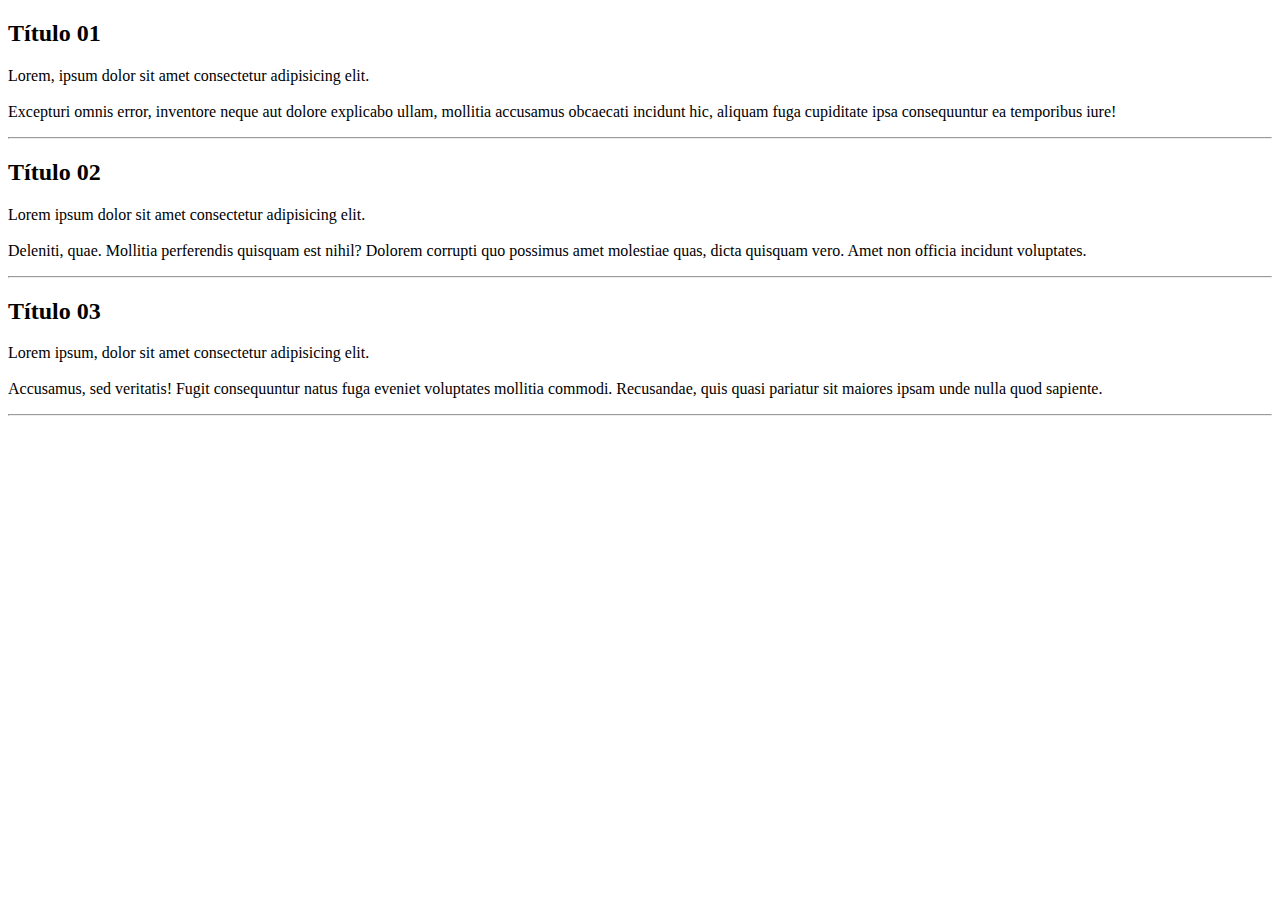
<file: html/index.html>
<!DOCTYPE html>
<html lang="en">
<head>
    <meta charset="UTF-8">
    <meta http-equiv="X-UA-Compatible" content="IE=edge">
    <meta name="viewport" content="width=device-width, initial-scale=1.0">
    <title>Myllenny Victória</title>
</head>
<body>
    <!--
    <h1>Eu sou o título da história</h1>
    <h2>Eu sou o título da história</h2>
    <h3>Eu sou o título da história</h3>
    <h4>Eu sou o título da história</h4>
    <h5>Eu sou o título da história</h5>
    <h6>Eu sou o título da história</h6>
    <p>Eu sou um paragrafo, oh sim, eu sou.<p>
    -->

    <h2>Título 01 </h2>
    <p>Lorem, ipsum dolor sit amet consectetur adipisicing elit.<br>  <br>Excepturi omnis error,
        inventore neque aut dolore explicabo ullam, 
        mollitia accusamus obcaecati incidunt hic, aliquam fuga cupiditate ipsa consequuntur 
        ea temporibus iure!</p>
    <hr>
        <h2>Título 02</h2>
        <p>Lorem ipsum dolor sit amet consectetur adipisicing elit. <br> <br>Deleniti, quae.
        Mollitia perferendis quisquam est nihil? Dolorem corrupti quo possimus amet molestiae quas, 
        dicta quisquam vero. Amet non officia incidunt voluptates.</p>
    <hr>
        <h2>Título 03</h2>
        <p>Lorem ipsum, dolor sit amet consectetur adipisicing elit.  <br> <br>Accusamus, 
        sed veritatis! Fugit consequuntur natus fuga eveniet voluptates mollitia commodi. Recusandae, 
        quis quasi pariatur sit maiores ipsam unde nulla quod sapiente.</p>
    <hr>
</body>
</html>
</file>
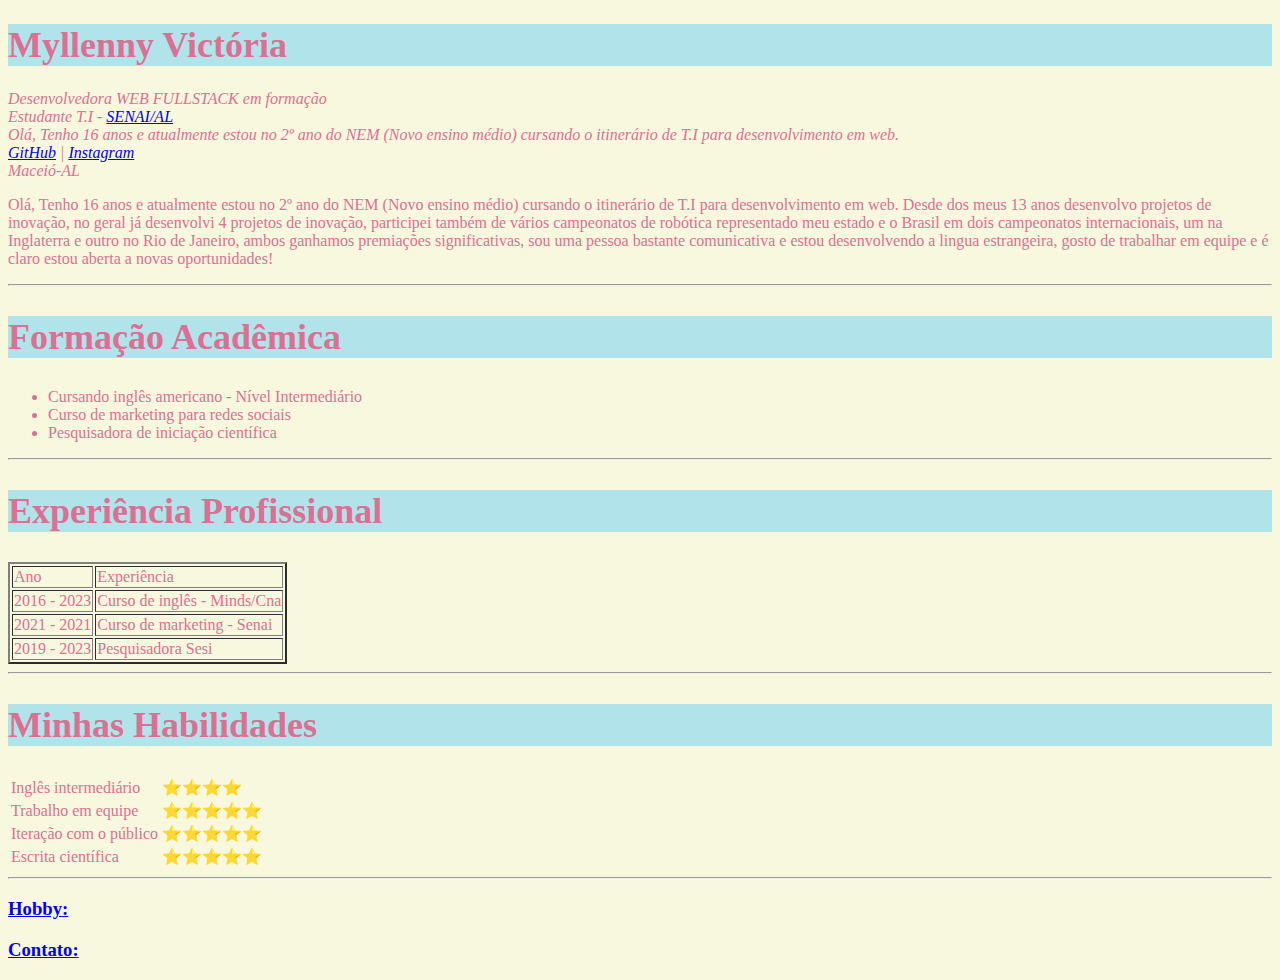
<file: projeto01/index.html>
<!DOCTYPE html>
<html lang="en">
<head>
    <meta charset="UTF-8">
    <meta http-equiv="X-UA-Compatible" content="IE=edge">
    <meta name="viewport" content="width=device-width, initial-scale=1.0">
    <title>Myllenny Victória Homepage</title>
    <style>

    </style>
    <link rel="stylesheet" href="index1.css">
</head>
<body>
    <h1 class="nome">Myllenny Victória</h1>
    <p class="título">
        <em>Desenvolvedora WEB FULLSTACK em formação <br>
            Estudante T.I - <a href="https://al.senai.br" 
            target="_blank">SENAI/AL</a> <br> 
            Olá, Tenho 16 anos e atualmente estou no 2º ano do NEM (Novo ensino médio) 
                cursando o itinerário de T.I para desenvolvimento em web. <br>
                <a href="https://github.com/Myllennyvic" target="_blank">GitHub</a> | <a href="https://instagram.com/myllennyv" target="_blank">Instagram</a> <br>
            Maceió-AL
            
    </em>
</p>
 <p class="olá">Olá, Tenho 16 anos e atualmente estou no 2º ano do NEM (Novo ensino médio) 
    cursando o itinerário de T.I para desenvolvimento em web. Desde dos meus 13 anos desenvolvo projetos de inovação, no geral já desenvolvi 4 projetos de inovação, 
    participei também de vários campeonatos de robótica representado meu estado e o Brasil em dois campeonatos internacionais, 
    um na Inglaterra e outro no Rio de Janeiro, 
    ambos ganhamos premiações significativas, sou uma pessoa bastante comunicativa e estou desenvolvendo a lingua estrangeira, gosto de trabalhar em equipe e é claro estou aberta a novas oportunidades!
</p>
<hr>
<h2 class="formação">Formação Acadêmica</h2>
<ul class="cursos">
    <li>Cursando inglês americano - Nível Intermediário</li>
    <li>Curso de marketing para redes sociais</li>
    <li>Pesquisadora de iniciação científica</li>
</ul>
<hr>
<h2 class="exeperiência">Experiência Profissional</h2>
<table border="2" class="tabela">
    <thead>
        <tr>
            <td>Ano</td>
            <td>Experiência</td>
        </tr>
    </thead>
    <tbody>
        <tr>
            <td>2016 - 2023</td>
            <td>Curso de inglês - Minds/Cna</td>
        </tr>
        <tr>
            <td>2021 - 2021</td>
            <td>Curso de marketing - Senai</td>
        </tr>
        <tr>
            <td>2019 - 2023</td>
            <td>Pesquisadora Sesi</td>
        </tr>
    </tbody>
</table>
<hr>
<h2 class="minhash">Minhas Habilidades</h2>
<table class="ingles">
    <tbody>
        <tr>
            <td>Inglês intermediário</td>
            <td>⭐⭐⭐⭐</td>
        </tr>
        <tr>
            <td>Trabalho em equipe</td>
            <td>⭐⭐⭐⭐⭐</td>
        </tr>
        <tr>
            <td>Iteração com o público</td>
            <td>⭐⭐⭐⭐⭐</td>
        </tr>
        <tr>
            <td>Escrita científica</td>
            <td>⭐⭐⭐⭐⭐</td>
        </tr>
    </tbody>
</table>
<hr>
<h3><a href="./hobby.html" target="_blank">Hobby:</a></h3>
<h3><a href="./contato.html"target="_blank" >Contato:</a></h3>
</body>
</html>
</file>
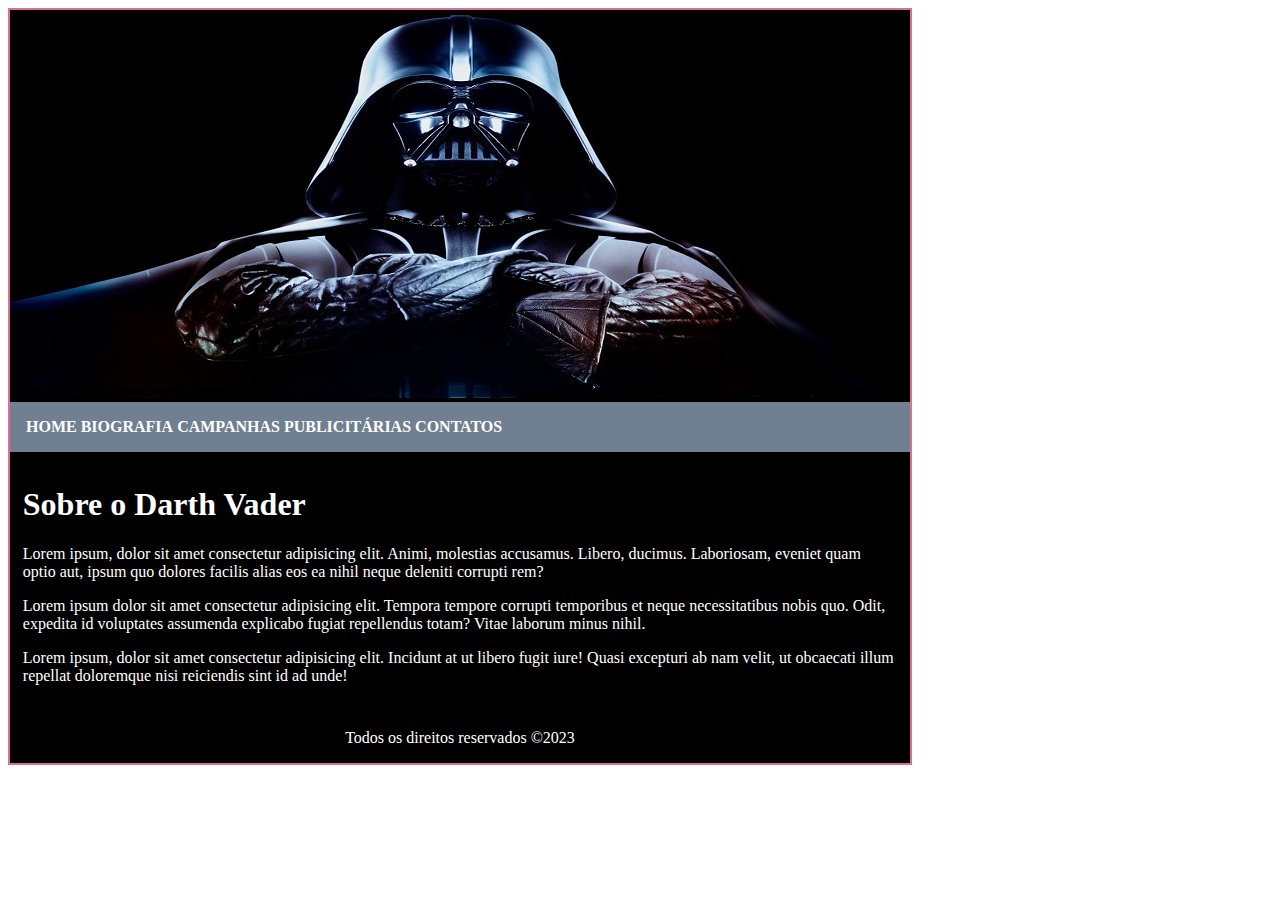
<file: projeto02/index.html>
<!DOCTYPE html>
<html lang="en">
<head>
    <meta charset="UTF-8">
    <meta http-equiv="X-UA-Compatible" content="IE=edge">
    <meta name="viewport" content="width=device-width, initial-scale=1.0">
    <title>Document</title>
    <link rel="stylesheet" href="./css/style.css">
</head>
<body>
  <div class="container">
    <header>
        <img src="./img/capa.jpg" alt="imagem de capa, Darth Vader um personagem de um filme">
    </header>
        <nav class="navbar">
            <a class="nav-link" href="./index.html">HOME</a>
            <a class="nav-link" href="./pages/biografia.html">BIOGRAFIA</a>
            <a class="nav-link" href="./pages/campanhas-publicitarias.html">CAMPANHAS PUBLICITÁRIAS</a>
            <a class="nav-link" href="./pages/contato.html">CONTATOS</a>
        </nav>
    <main>
        <article>
            <h1>Sobre o Darth Vader</h1>
            <p>Lorem ipsum, dolor sit amet consectetur adipisicing elit. Animi, molestias accusamus. Libero, ducimus. Laboriosam, eveniet quam optio aut, ipsum quo dolores facilis alias eos ea nihil neque deleniti corrupti rem?</p>
            <p>Lorem ipsum dolor sit amet consectetur adipisicing elit. Tempora tempore corrupti temporibus et neque necessitatibus nobis quo. Odit, expedita id voluptates assumenda explicabo fugiat repellendus totam? Vitae laborum minus nihil.</p>
            <p>Lorem ipsum, dolor sit amet consectetur adipisicing elit. Incidunt at ut libero fugit iure! Quasi excepturi ab nam velit, ut obcaecati illum repellat doloremque nisi reiciendis sint id ad unde!</p>
        </article>
    </main>
    <footer>
        <p>Todos os direitos reservados &copy;2023</p>
    </footer>
  </div>
</body>
</html>
</file>
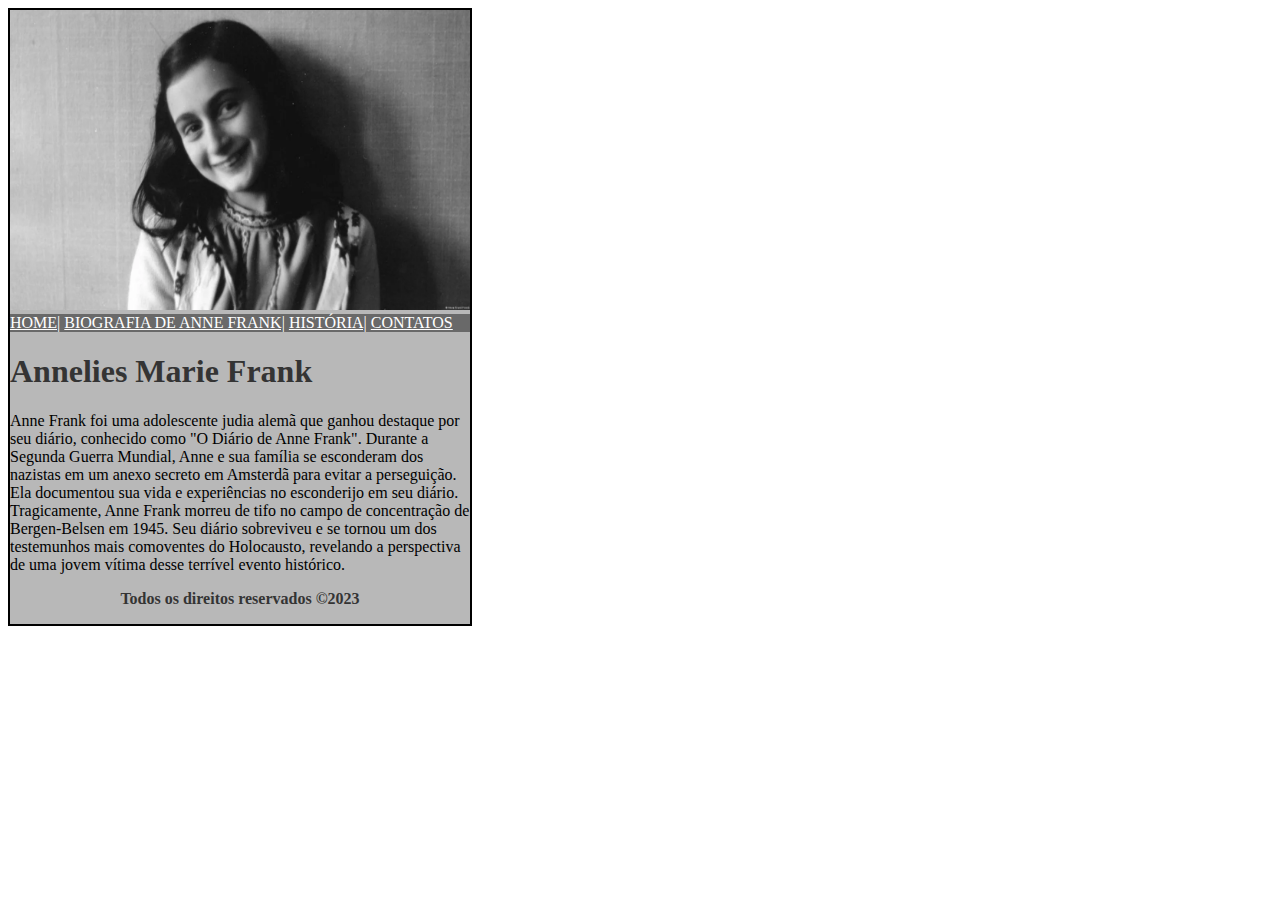
<file: projeto03/index.html>
<!DOCTYPE html>
<html lang="en">
<head>
    <meta charset="UTF-8">
    <meta http-equiv="X-UA-Compatible" content="IE=edge">
    <meta name="viewport" content="width=device-width, initial-scale=1.0">
    <title>Document</title>
    <link rel="stylesheet" href="./css/style.css">
</head>
<body>
    <div class="container">
        <header>
            <img src="./img/capa anne.webp" alt="Anne Frank" width="460" height="300">
        </header>
        <nav class="navbar">
            <a class="nav-link" href="./index.html" style="color: white;">HOME|</a>
            <a class="nav-link" href="./pages/biografia-anne.html"  style="color: white;">BIOGRAFIA DE ANNE FRANK|</a>
            <a class="nav-link" href="./pages/historia-anne.html"  style="color: white;">HISTÓRIA|</a>
            <a class="nav-link" href="./pages/contato.html"  style="color: white;">CONTATOS</a>
        </nav>
        <main>
            <article>
                <h1 style="color: rgb(52, 52, 52);"><strong>Annelies Marie Frank</strong></h1>
                <p>Anne Frank foi uma adolescente judia alemã que ganhou destaque por seu diário, conhecido como "O Diário de Anne Frank". Durante a Segunda Guerra Mundial, Anne e sua família se esconderam dos nazistas em um anexo secreto em Amsterdã para evitar a perseguição. 
                    Ela documentou sua vida e experiências no esconderijo em seu diário. Tragicamente, Anne Frank morreu de tifo no campo de concentração de Bergen-Belsen em 1945. 
                    Seu diário sobreviveu e se tornou um dos testemunhos mais comoventes do Holocausto, revelando a perspectiva de uma jovem vítima desse terrível evento histórico.</p>
            </article>
        </main>
        <footer>
            <strong><p>Todos os direitos reservados &copy;2023</p></strong>
        </footer>

    </div>
</body>
</html>
</file>
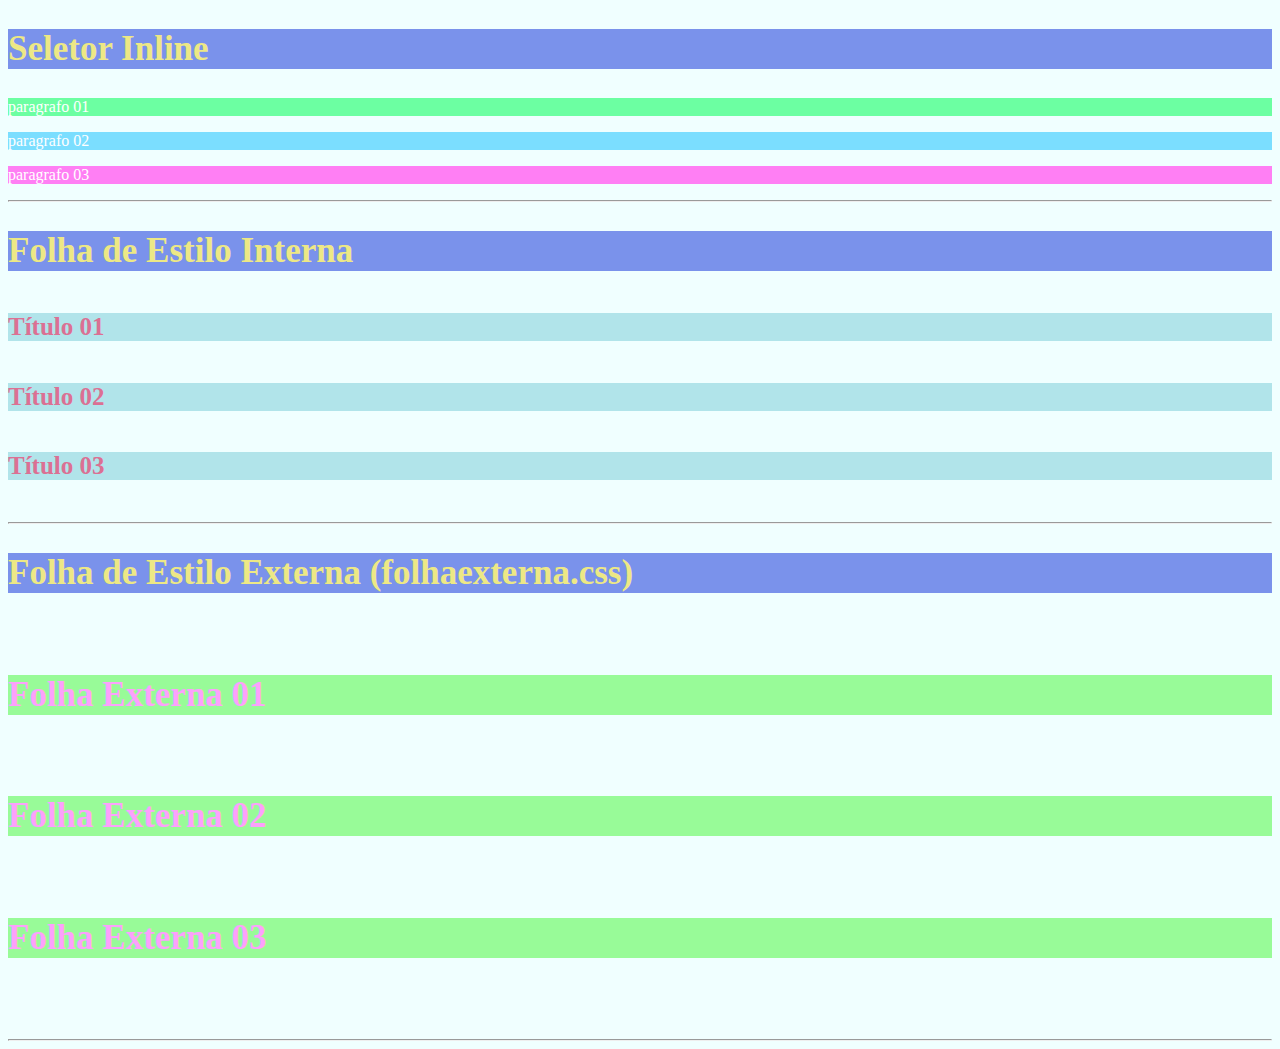
<file: css/seletores.html>
<!DOCTYPE html>
<html lang="en">
<head>
    <meta charset="UTF-8">
    <meta http-equiv="X-UA-Compatible" content="IE=edge">
    <meta name="viewport" content="width=device-width, initial-scale=1.0">
    <title>Document</title>
    <style>
       h5{
          color :palevioletred;
          background: rgb(177, 228, 234) ;
          font-size: 25px;
       }
    </style>

    <link rel="stylesheet" href="folhaexterna.css">
</head>
<body>
    <h2>Seletor Inline</h2>
    <p style="color: white; background: rgb(108, 255, 162)">paragrafo 01</p> 
    <p style="color: white; background: rgb(123, 222, 255)">paragrafo 02</p>
    <p style="color: white; background: rgb(255, 127, 244);">paragrafo 03</p>
    <hr>
    <h2>Folha de Estilo Interna</h2>
    <h5>Título 01</h5>
    <h5>Título 02</h5>
    <h5>Título 03</h5>
    <hr>
    <h2>Folha de Estilo Externa (folhaexterna.css)</h2>
    <h6>Folha Externa 01</h6>
    <h6>Folha Externa 02</h6>
    <h6>Folha Externa 03</h6>
    <hr>
</body>
</html>
</file>
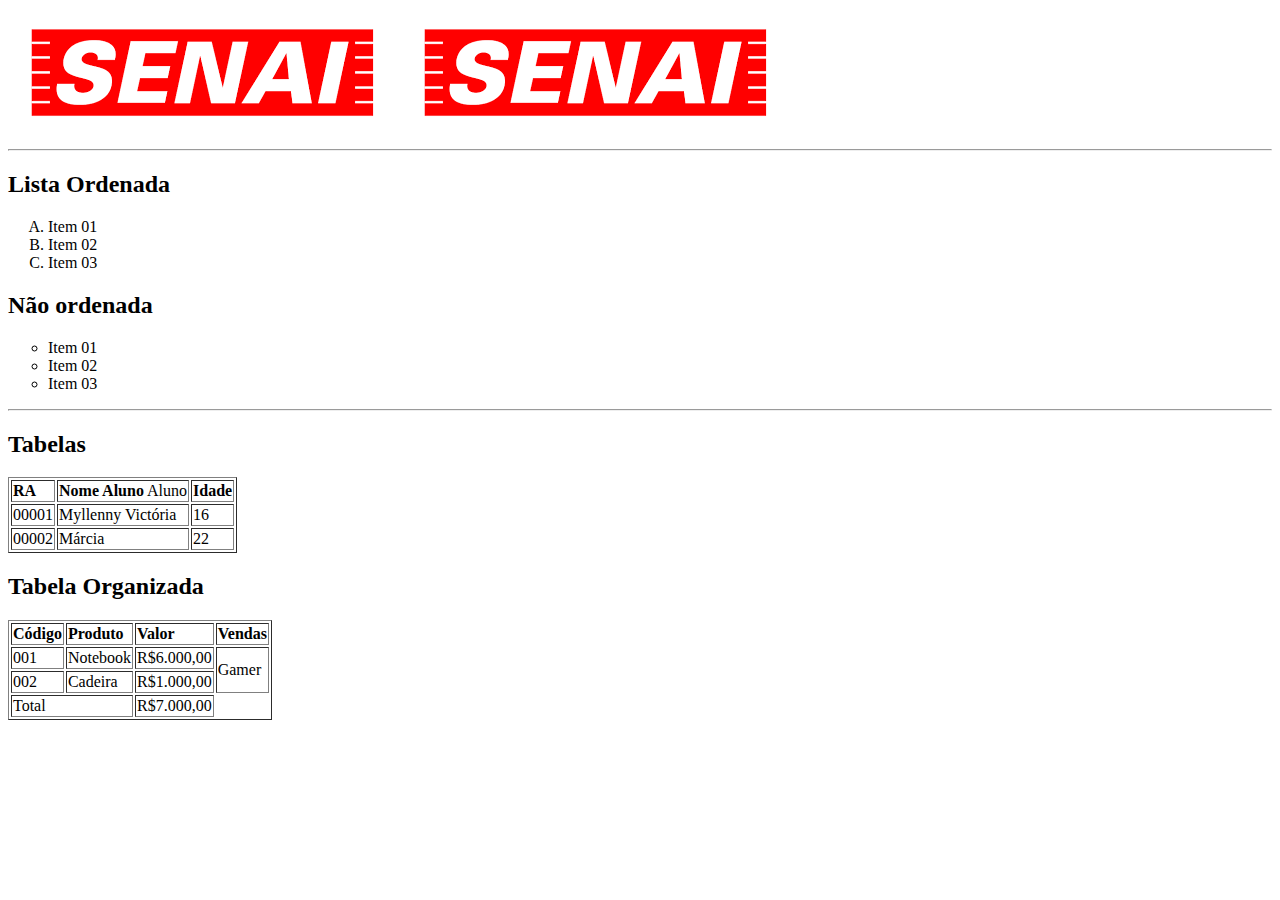
<file: html/index01.html>
<!DOCTYPE html>
<html lang="en">
<head>
    <meta charset="UTF-8">
    <meta http-equiv="X-UA-Compatible" content="IE=edge">
    <meta name="viewport" content="width=device-width, initial-scale=1.0">
    <title>Document</title>
</head>
<body>
    <img src="[data-uri]" alt="">
    <img src="./img/download.png">
    <hr>
    <h2>Lista Ordenada</h2>
    <ol type="A">
        <li>Item 01</li>
        <li>Item 02</li>
        <li>Item 03</li>
    </ol>
    <h2>Não ordenada</h2>
    <ul type="circle">
        <li>Item 01</li>
        <li>Item 02</li>
        <li>Item 03</li>
    </ul>
    <hr>
    <h2>Tabelas</h2>
    <table border="1">
        <tr>
            <td><strong>RA</strong></td>
            <td><strong>Nome Aluno</strong> Aluno</td>
            <td><strong>Idade</strong></td>
        </tr>
        <tr>
             <td>00001</td>
             <td>Myllenny Victória</td>
             <td>16</td>
        </tr>
        <tr>
            <td>00002</td>
             <td>Márcia</td>
             <td>22</td>
        </tr>
    </table>
    <h2>Tabela Organizada</h2>
    <table border="1">
       <thead>
        <tr>
           <td><strong>Código</strong></td>
           <td><strong>Produto</strong></td>
           <td><strong>Valor</strong></td>
           <td><strong>Vendas</strong></td>
         </tr>
       </thead>
       <tbody>
          <tr>
            <td>001</td>
            <td>Notebook</td>
            <td>R$6.000,00</td>
            <td rowspan="3">Gamer</td>
          </tr>
          <tr>
             <td>002</td>
             <td>Cadeira</td>
             <td>R$1.000,00</td>
          </tr>
       </tbody>
       <tfoot>
          <td colspan="2">Total</td>
          <td>R$7.000,00</td>
       </tfoot>
    </table>
</body>
</html>
</file>
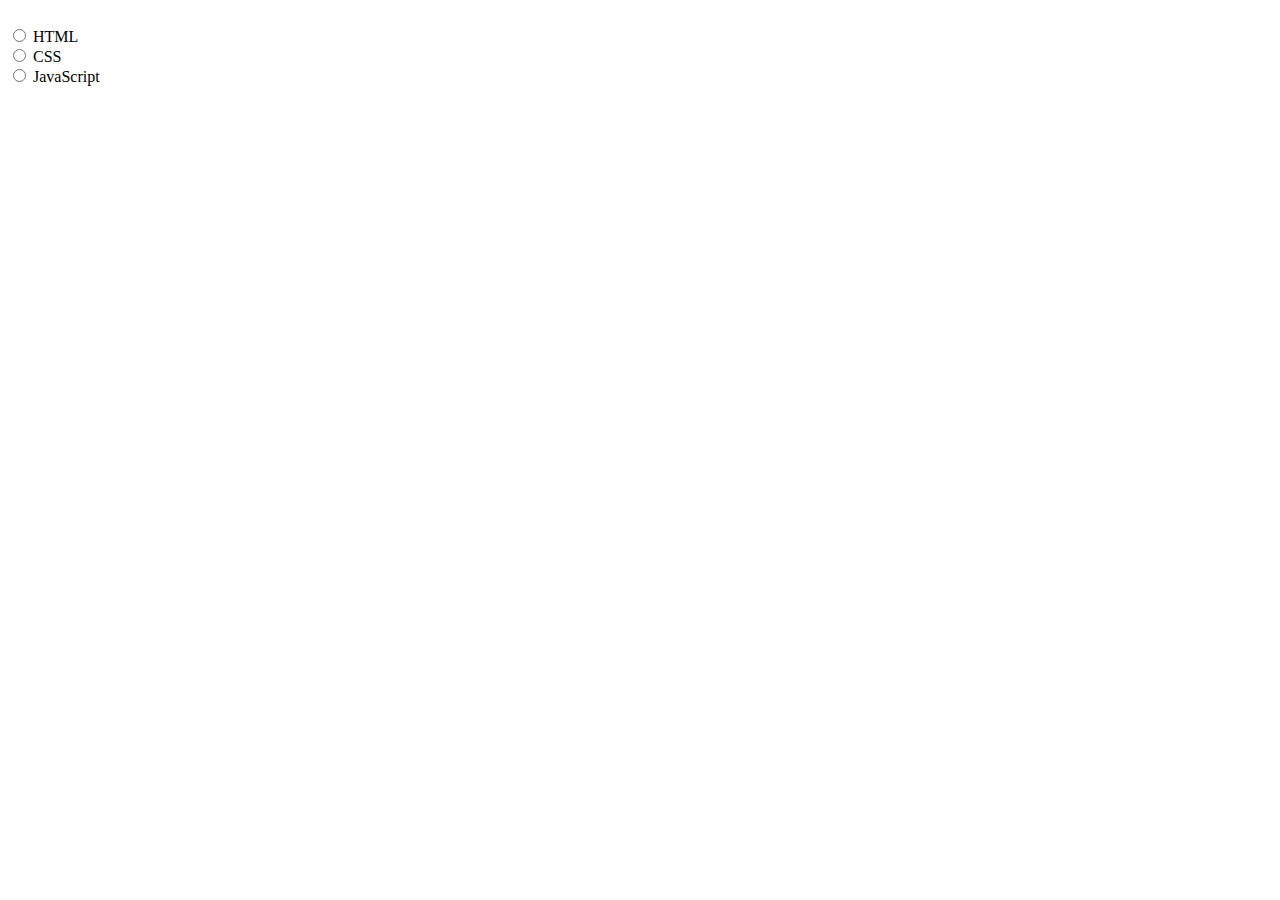
<file: html/index02.html>
<!DOCTYPE html>
<html lang="en">
<head>
    <meta charset="UTF-8">
    <meta http-equiv="X-UA-Compatible" content="IE=edge">
    <meta name="viewport" content="width=device-width, initial-scale=1.0">
    <title>Document</title>
</head>
<body>
    <form>
        <br><input type="radio" id="html" name="linguagem">
        <Label for="html">HTML</Label>
        <br><INput type="radio" id="css" name="linguagem">
        <label for="css">CSS</label>
        <br><INput type="radio" id="javascript" name="linguagem">
        <LAbel for="javascript">JavaScript</LAbel>
    </form>
</body>
</html>
</file>
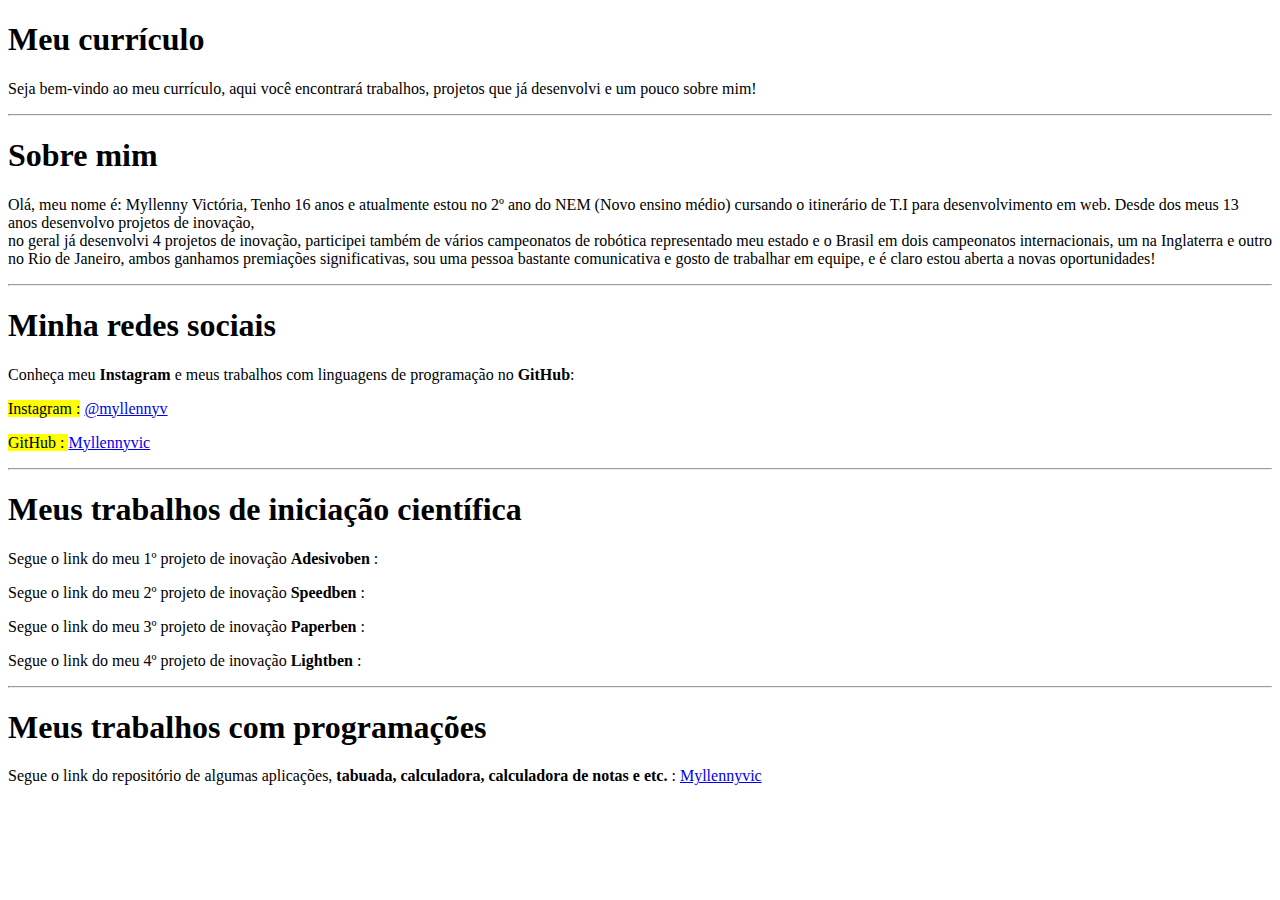
<file: html/meusite.html>
<!DOCTYPE html>
<html lang="en">
<head>
    <meta charset="UTF-8">
    <meta http-equiv="X-UA-Compatible" content="IE=edge">
    <meta name="viewport" content="width=device-width, initial-scale=1.0">
    <title>Document</title>
</head>
<body>
    <h1>Meu currículo<br></h1>
    <p>Seja bem-vindo ao meu currículo, aqui você encontrará trabalhos, projetos que já desenvolvi e um pouco sobre mim!</p>
    <hr>
    <h1>Sobre mim</h1>
    <p>Olá, meu nome é: Myllenny Victória, Tenho 16 anos e atualmente estou no 2º ano do NEM (Novo ensino médio) 
    cursando o itinerário de T.I para desenvolvimento em web. Desde dos meus 13 anos desenvolvo projetos de inovação, <br>   no geral já desenvolvi 4 projetos de inovação, 
    participei também de vários campeonatos de robótica representado meu estado e o Brasil em dois campeonatos internacionais, 
    um na Inglaterra e outro no Rio de Janeiro, 
    ambos ganhamos premiações significativas, sou uma pessoa bastante comunicativa e gosto de trabalhar em equipe, e é claro estou aberta a novas oportunidades!</p>
    <hr>
    <h1>Minha redes sociais</h1>
    <p>Conheça meu <strong>Instagram</strong> e meus trabalhos com linguagens de programação no <strong>GitHub</strong>:</p>
    <p><mark> Instagram :</mark> <a href="https://instagram.com/myllennyv" TARGET="_blank">@myllennyv</a></p>
    <p><mark> GitHub : </mark> <a href="https://github.com/Myllennyvic" target="_blank">Myllennyvic</a> </p>
    <hr>  
    <h1>Meus trabalhos de iniciação científica </h1>
    <p>Segue o link do meu 1º projeto de inovação <strong>Adesivoben</strong> : <a href="https:www."></a> </p>
    <p>Segue o link do meu 2º projeto de inovação <strong>Speedben</strong> : </p>
    <p>Segue o link do meu 3º projeto de inovação <strong>Paperben</strong> : </p>
    <p>Segue o link do meu 4º projeto de inovação <strong>Lightben</strong> : </p>
    <hr>
    <h1>Meus trabalhos com programações</h1>
    <p>Segue o link do repositório de algumas aplicações, <strong> tabuada, calculadora, calculadora de notas e etc.</strong> : <a href="https://github.com/Myllennyvic" target="_blank">Myllennyvic</a></p>

    
</body>
</html>
</file>
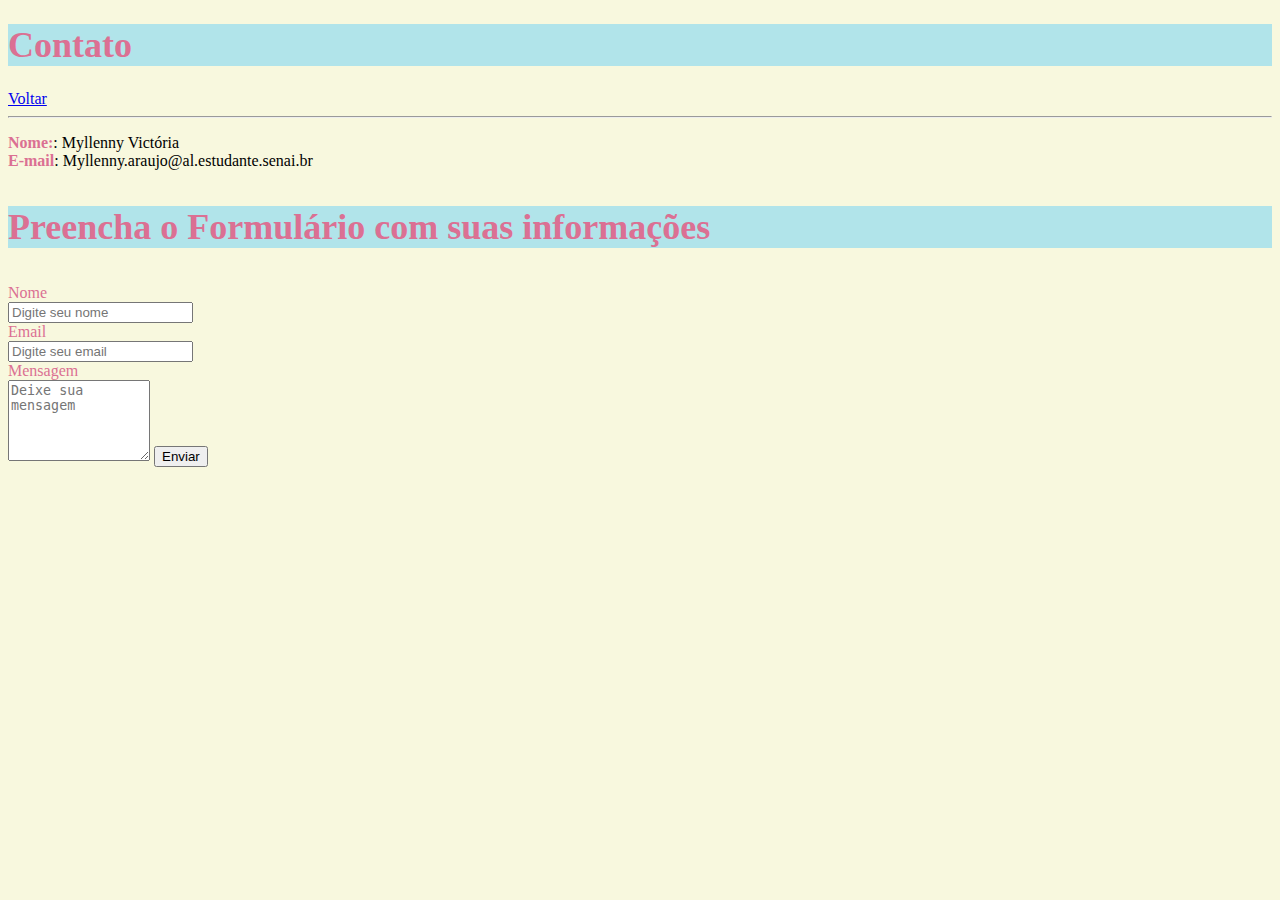
<file: projeto01/contato.html>
<!DOCTYPE html>
<html lang="en">
<head>
    <meta charset="UTF-8">
    <meta http-equiv="X-UA-Compatible" content="IE=edge">
    <meta name="viewport" content="width=device-width, initial-scale=1.0">
    <title>Myllenny Victória Contato</title>
    <link rel="stylesheet" href="index1.css">
</head>
<body>
   <h1 class="contato">Contato</h1>
   <a href="index.html">Voltar</a>
   <hr>
    <p>
        <strong class="nome1">Nome:</strong>: Myllenny Victória <br>
        <strong class="email">E-mail</strong>: Myllenny.araujo@al.estudante.senai.br
    </p>
    <h3 class="formulario">Preencha o Formulário com suas informações</h3>
    <form action="mailto:Myllenny.araujo@al.estudante.senai.br" method="post" enctype="text/plain">
        <label for="nome" class="nome2">Nome</label><br>
       <input type="text" id="nome" required placeholder="Digite seu nome"><br>
       

       <label for="email" class="email2">Email</label> <br>
       <input type="email" id="email" required placeholder="Digite seu email"><br>
   

       <label for="mensagem" class="mensagem">Mensagem</label> <br>
       <textarea  id="mensagem" cols="15" rows="5" placeholder="Deixe sua mensagem"></textarea>
       <input type="submit" value="Enviar">
       

    </form>
</body>
</html>
</file>
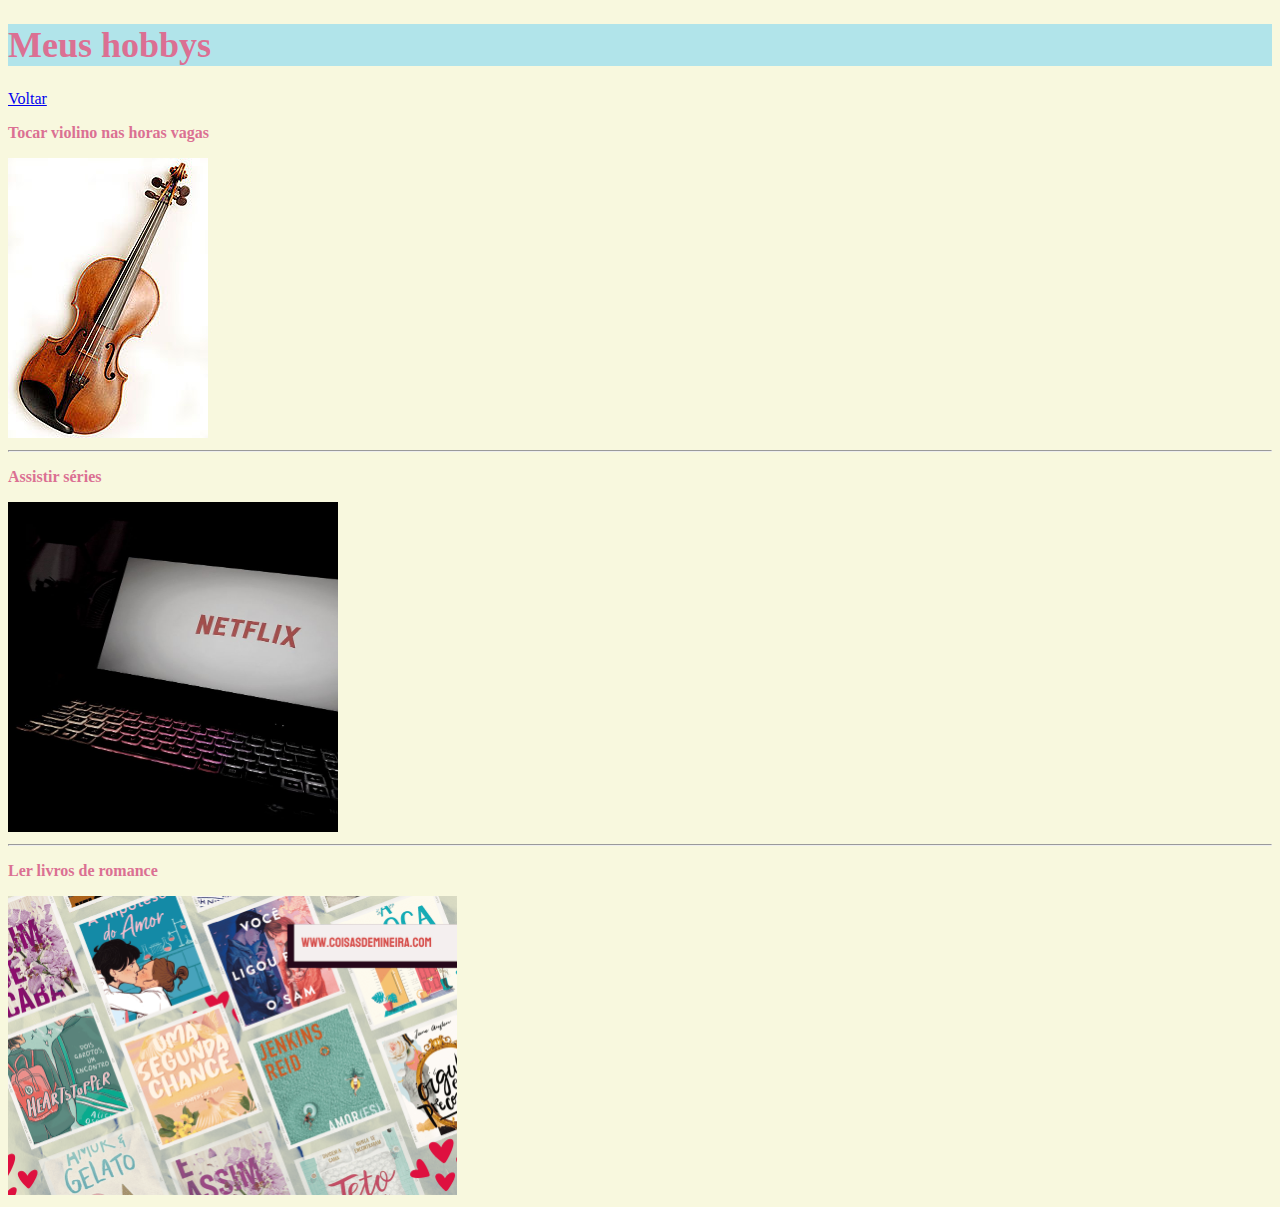
<file: projeto01/hobby.html>
<!DOCTYPE html>
<html lang="en">
<head>
    <meta charset="UTF-8">
    <meta http-equiv="X-UA-Compatible" content="IE=edge">
    <meta name="viewport" content="width=device-width, initial-scale=1.0">
    <title>Hobbys</title>
    <link rel="stylesheet" href="index1.css">
</head>
<body>
    <h1 class="hobbys">Meus hobbys</h1>
    <a href="index,html">Voltar</a>
    <p class="violino"><strong>Tocar violino nas horas vagas</strong> <br> </p>
    <img src="./img/violino.jpg" alt="Violino na cor marrom amadeirado">
    <hr>
    <p class="series"><strong>Assistir séries</strong></p>
    <img src="./img/netflix.jpg" alt="Notebook com a tela branca, mostrando o nome Netflix e as teclas coloridas" width="330" height="330">
    <hr>
    <p class="romance"><strong>Ler livros de romance</strong></p>
    <img src="./img/imagem de romance.png" alt="Vários livros de romance"height="299">
</body>
</html
</file>
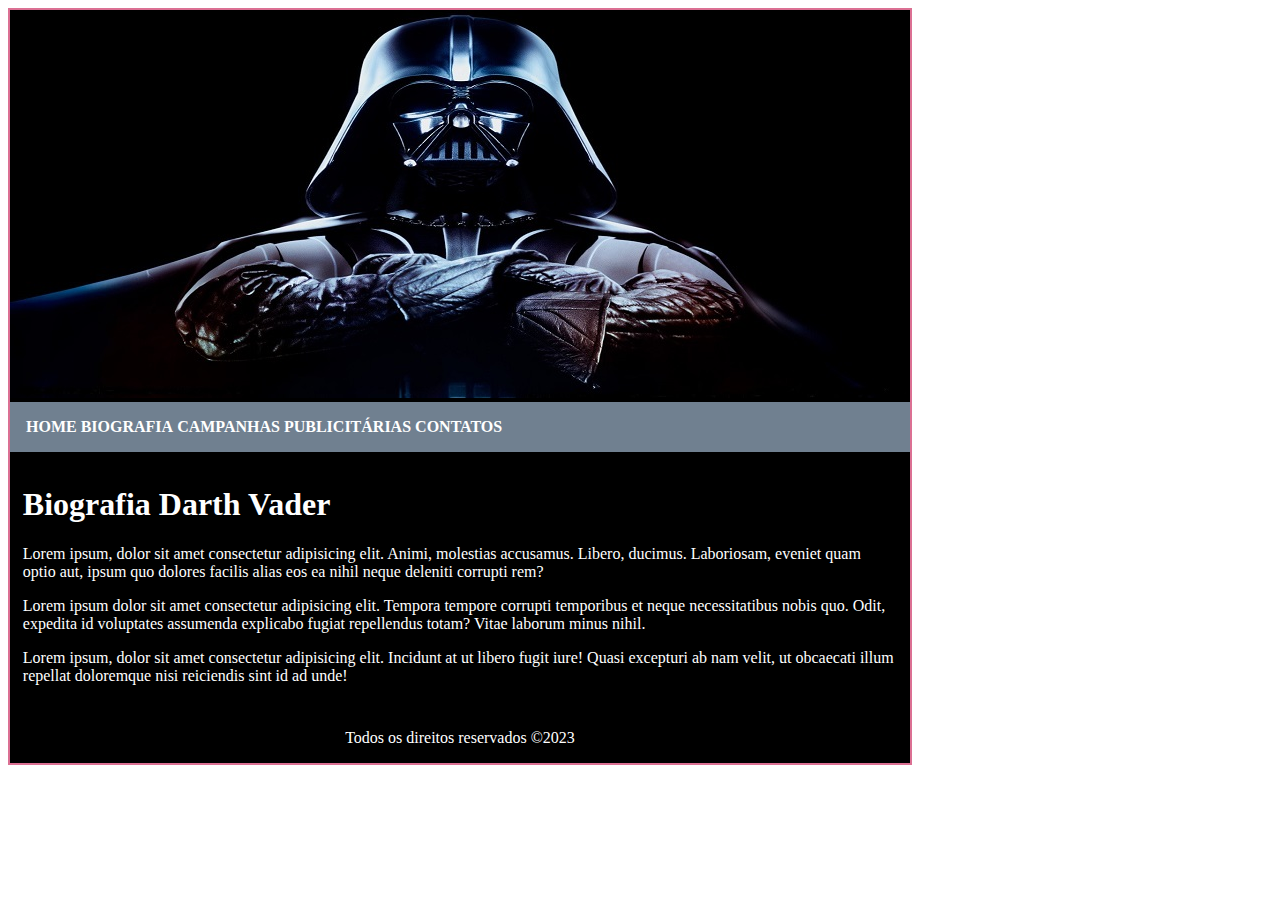
<file: projeto02/pages/biografia.html>
<!DOCTYPE html>
<html lang="en">
<head>
    <meta charset="UTF-8">
    <meta http-equiv="X-UA-Compatible" content="IE=edge">
    <meta name="viewport" content="width=device-width, initial-scale=1.0">
    <title>Document</title>
    <link rel="stylesheet" href="../css/style.css">
</head>
<body>
  <div class="container">
    <header>
        <img src="../img/capa.jpg" alt="imagem de capa, Darth Vader um personagem de um filme">
    </header>
        <nav class="navbar">
            <a class="nav-link" href="../index.html">HOME</a>
            <a class="nav-link" href="./biografia.html">BIOGRAFIA</a>
            <a class="nav-link" href="./campanhas-publicitarias.html">CAMPANHAS PUBLICITÁRIAS</a>
            <a class="nav-link" href="./contato.html">CONTATOS</a>
        </nav>
    <main>
        <article>
            <h1> Biografia Darth Vader</h1>
            <p>Lorem ipsum, dolor sit amet consectetur adipisicing elit. Animi, molestias accusamus. Libero, ducimus. Laboriosam, eveniet quam optio aut, ipsum quo dolores facilis alias eos ea nihil neque deleniti corrupti rem?</p>
            <p>Lorem ipsum dolor sit amet consectetur adipisicing elit. Tempora tempore corrupti temporibus et neque necessitatibus nobis quo. Odit, expedita id voluptates assumenda explicabo fugiat repellendus totam? Vitae laborum minus nihil.</p>
            <p>Lorem ipsum, dolor sit amet consectetur adipisicing elit. Incidunt at ut libero fugit iure! Quasi excepturi ab nam velit, ut obcaecati illum repellat doloremque nisi reiciendis sint id ad unde!</p>
        </article>
    </main>
    <footer>
        <p>Todos os direitos reservados &copy;2023</p>
    </footer>
  </div>
</body>
</html>
</file>
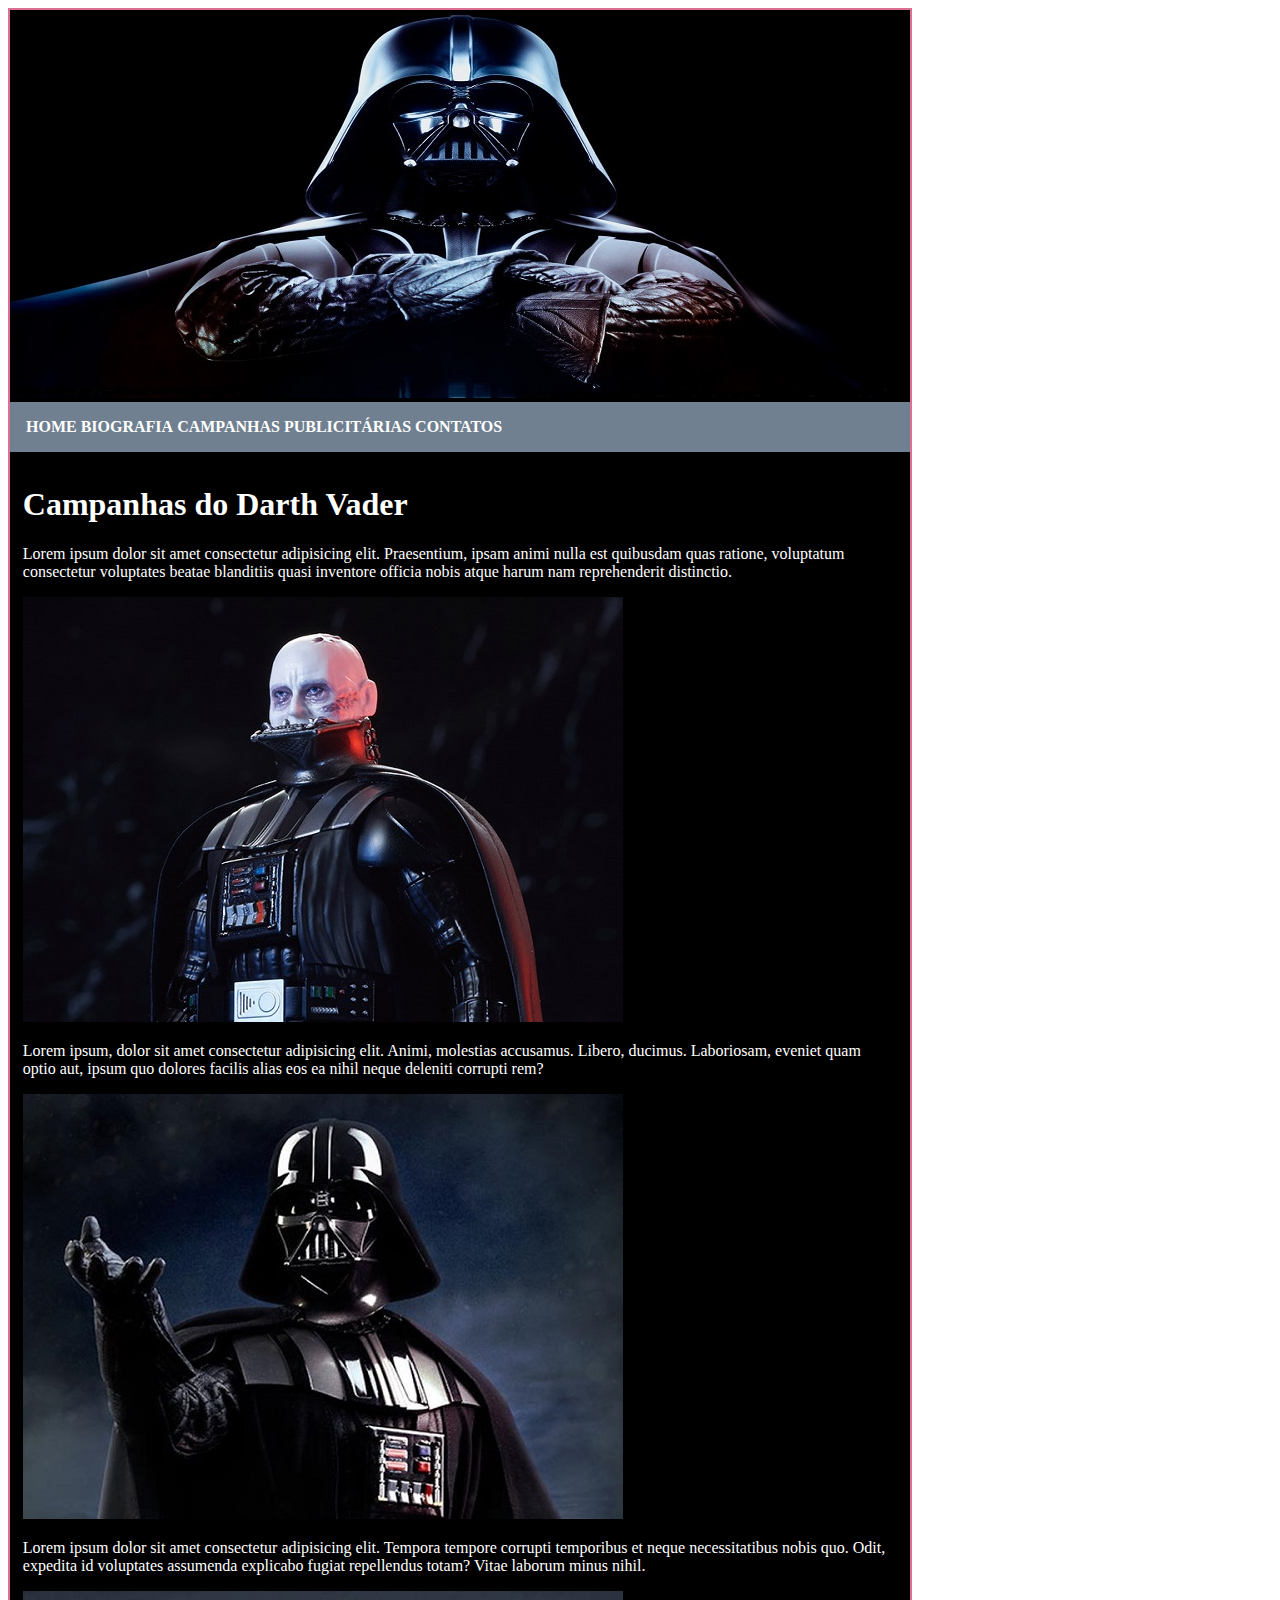
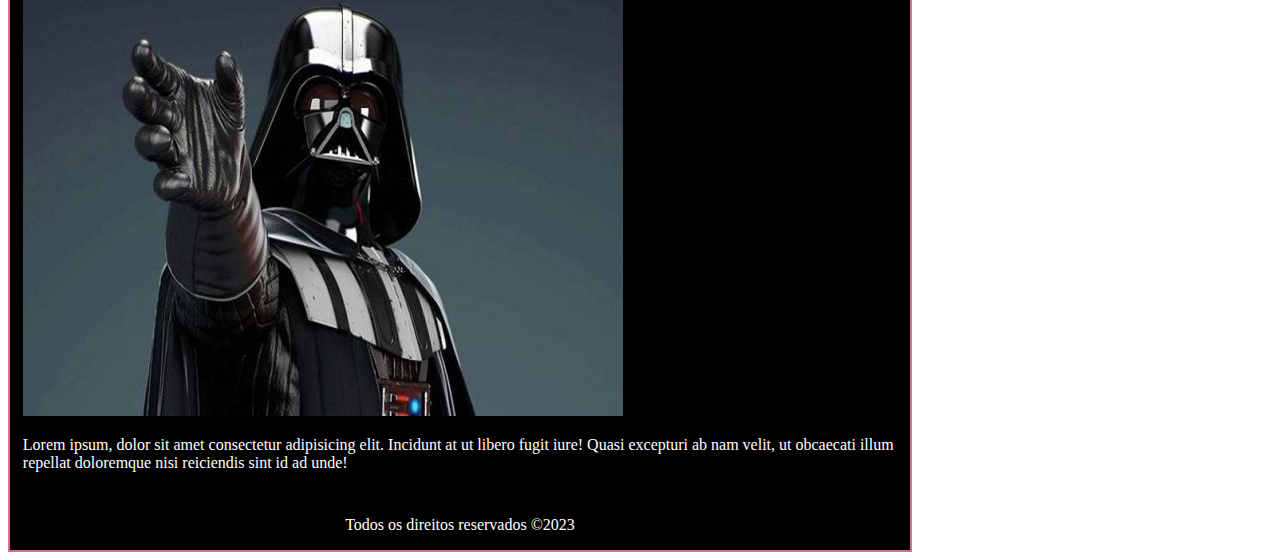
<file: projeto02/pages/campanhas-publicitarias.html>
<!DOCTYPE html>
<html lang="en">
<head>
    <meta charset="UTF-8">
    <meta http-equiv="X-UA-Compatible" content="IE=edge">
    <meta name="viewport" content="width=device-width, initial-scale=1.0">
    <title>Document</title>
    <link rel="stylesheet" href="../css/style.css">
</head>
<body>
  <div class="container">
    <header>
        <img src="../img/capa.jpg" alt="imagem de capa, Darth Vader um personagem de um filme">
    </header>
        <nav class="navbar">
            <a class="nav-link" href="../index.html">HOME</a>
            <a class="nav-link" href="./biografia.html">BIOGRAFIA</a>
            <a class="nav-link" href="./campanhas-publicitarias.html">CAMPANHAS PUBLICITÁRIAS</a>
            <a class="nav-link" href="./contato.html">CONTATOS</a>
        </nav>
    <main>
        <article>
            <h1>Campanhas do Darth Vader</h1>
            <p>Lorem ipsum dolor sit amet consectetur adipisicing elit. Praesentium, ipsam animi nulla est quibusdam quas ratione, voluptatum consectetur voluptates beatae blanditiis quasi inventore officia nobis atque harum nam reprehenderit distinctio.</p>
            <img src="../img/foto1.jpg" alt="Darth Vader">
            <p>Lorem ipsum, dolor sit amet consectetur adipisicing elit. Animi, molestias accusamus. Libero, ducimus. Laboriosam, eveniet quam optio aut, ipsum quo dolores facilis alias eos ea nihil neque deleniti corrupti rem?</p>
            <img src="../img/foto2.jpg" alt="Darth Vader">
            <p>Lorem ipsum dolor sit amet consectetur adipisicing elit. Tempora tempore corrupti temporibus et neque necessitatibus nobis quo. Odit, expedita id voluptates assumenda explicabo fugiat repellendus totam? Vitae laborum minus nihil.</p>
            <img src="../img/foto3.jpg" alt="Darth Vader">
            <p>Lorem ipsum, dolor sit amet consectetur adipisicing elit. Incidunt at ut libero fugit iure! Quasi excepturi ab nam velit, ut obcaecati illum repellat doloremque nisi reiciendis sint id ad unde!</p>
        </article>
    </main>
    <footer>
        <p>Todos os direitos reservados &copy;2023</p>
    </footer>
  </div>
</body>
</html>
</file>
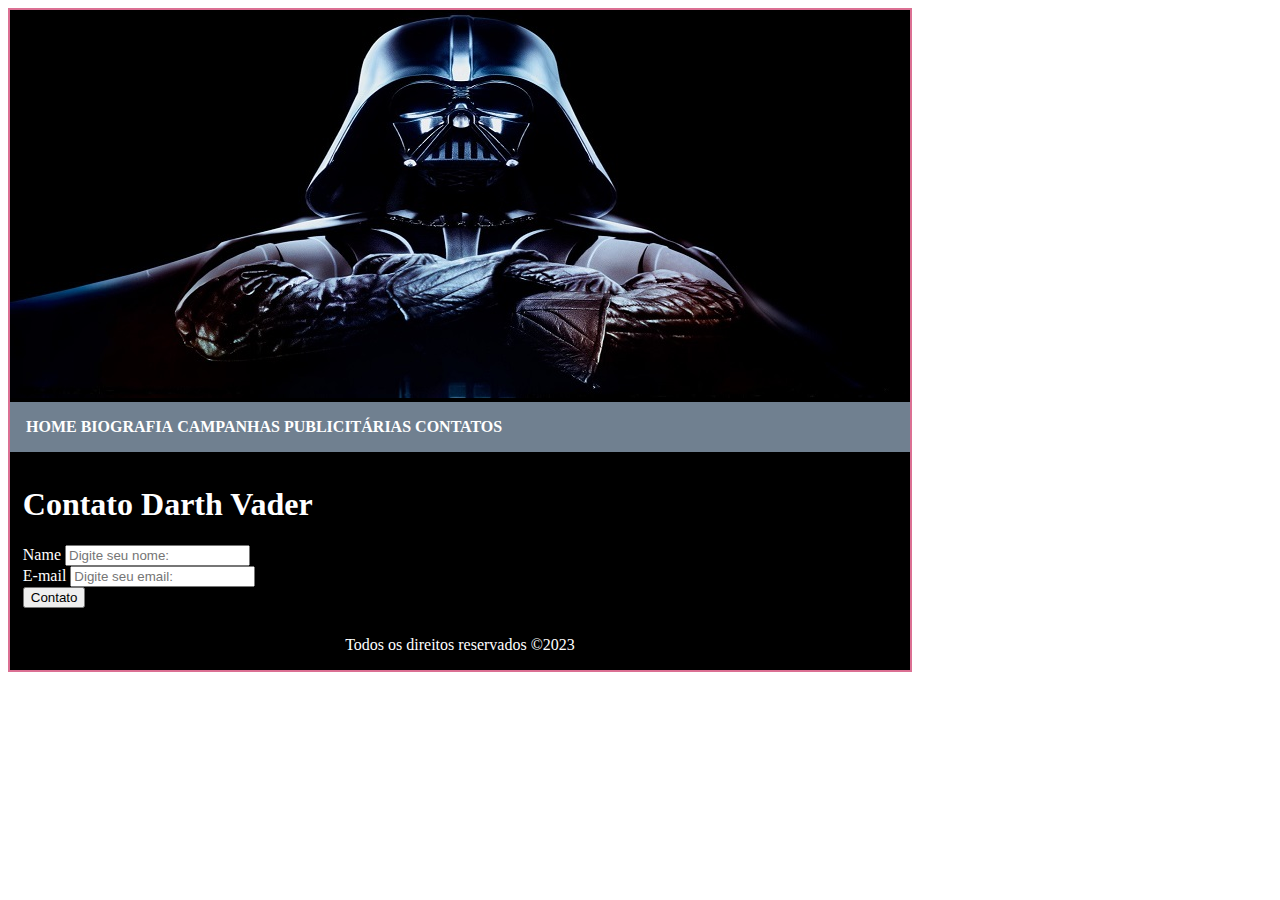
<file: projeto02/pages/contato.html>
<!DOCTYPE html>
<html lang="en">
<head>
    <meta charset="UTF-8">
    <meta http-equiv="X-UA-Compatible" content="IE=edge">
    <meta name="viewport" content="width=device-width, initial-scale=1.0">
    <title>Document</title>
    <link rel="stylesheet" href="../css/style.css">
</head>
<body>
  <div class="container">
    <header>
        <img src="../img/capa.jpg" alt="imagem de capa, Darth Vader um personagem de um filme">
    </header>
        <nav class="navbar">
            <a class="nav-link" href="../index.html">HOME</a>
            <a class="nav-link" href="./biografia.html">BIOGRAFIA</a>
            <a class="nav-link" href="./campanhas-publicitarias.html">CAMPANHAS PUBLICITÁRIAS</a>
            <a class="nav-link" href="./contato.html">CONTATOS</a>
        </nav>
    <main>
        <article>
            <h1>Contato Darth Vader</h1>
            <form action="" method="get">
                <div>
                    <label for="name">Name</label>
                    <input type="text" id="name" placeholder="Digite seu nome:">
                </div>
                <div>
                    <label for="email">E-mail</label>
                    <input type="email" id="Email" placeholder="Digite seu email:">
                </div>
                <input type="submit" value="Contato">
                </form>
        </article>
    </main>
    <footer>
        <p>Todos os direitos reservados &copy;2023</p>
    </footer>
  </div>
</body>
</html>
</file>
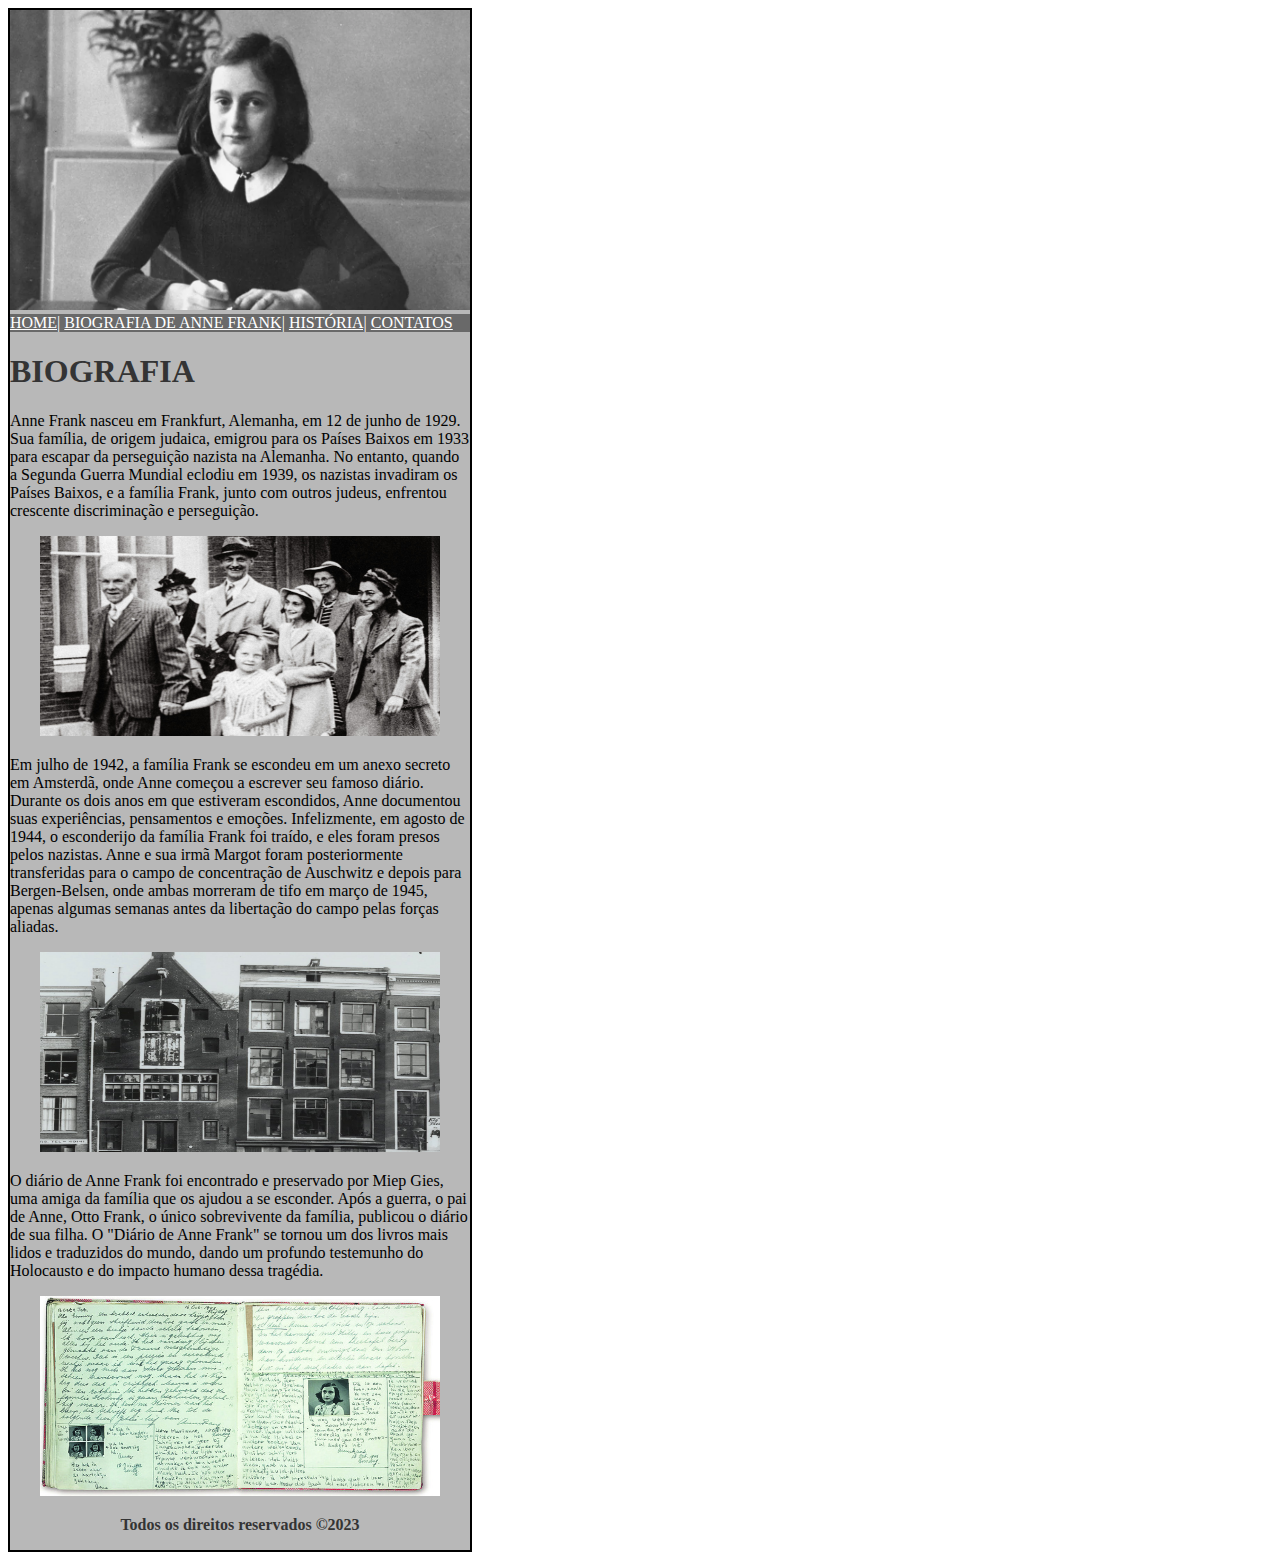
<file: projeto03/pages/biografia-anne.html>
<!DOCTYPE html>
<html lang="en">
<head>
    <meta charset="UTF-8">
    <meta http-equiv="X-UA-Compatible" content="IE=edge">
    <meta name="viewport" content="width=device-width, initial-scale=1.0">
    <title>Document</title>
    <link rel="stylesheet" href="../css/style.css">
</head>
<body>
    <div class="container">
        <header>
            <img src="../img/foto 1.webp" alt="Anne Frank" width="460" height="300">
        </header>
        <nav class="navbar">
            <a class="nav-link" href="../index.html" style="color: white;">HOME|</a>
            <a class="nav-link" href="./pages/biografia-anne.html"  style="color: white;">BIOGRAFIA DE ANNE FRANK|</a>
            <a class="nav-link" href="./pages/historia-anne.html"  style="color: white;">HISTÓRIA|</a>
            <a class="nav-link" href="./pages/contato.html"  style="color: white;">CONTATOS</a>
        </nav>
        <main>
            <article>
                <h1 style="color: rgb(52, 52, 52);"><strong>BIOGRAFIA</strong></h1>
                <p>Anne Frank nasceu em Frankfurt, Alemanha, em 12 de junho de 1929. 
                Sua família, de origem judaica, emigrou para os Países Baixos em 1933 para escapar da perseguição nazista na Alemanha. 
                No entanto, quando a Segunda Guerra Mundial eclodiu em 1939, os nazistas invadiram os Países Baixos, e a família Frank, 
                junto com outros judeus, enfrentou crescente discriminação e perseguição.</p>
                <center><img src="../img/foto 2 - familia.jpeg" alt="Familía de Anne Frank" width="400" height="200"></center>
                <p>Em julho de 1942, a família Frank se escondeu em um anexo secreto em Amsterdã, onde Anne começou a escrever seu famoso diário. 
                Durante os dois anos em que estiveram escondidos, Anne documentou suas experiências, pensamentos e emoções.
                Infelizmente, em agosto de 1944, o esconderijo da família Frank foi traído, e eles foram presos pelos nazistas. 
                Anne e sua irmã Margot foram posteriormente transferidas para o campo de concentração de Auschwitz e depois para Bergen-Belsen, 
                onde ambas morreram de tifo em março de 1945, apenas algumas semanas antes da libertação do campo pelas forças aliadas.</p>
                <center><img src="../img/foto 3- anexo.png" alt="Anexo onde Anne Frank se isolou " width="400" height="200"></center>
                <p>O diário de Anne Frank foi encontrado e preservado por Miep Gies, uma amiga da família que os ajudou a se esconder. 
                Após a guerra, o pai de Anne, Otto Frank, o único sobrevivente da família, publicou o diário de sua filha. 
                O "Diário de Anne Frank" se tornou um dos livros mais lidos e traduzidos do mundo, dando um profundo testemunho 
                do Holocausto e do impacto humano dessa tragédia.</p>
                <center><img src="../img/foto 4 - diario.jpg" alt="Diário de Anne Frank, onde escreveu seus relatos." width="400" height="200"></center>
            </article>
        </main>
        <footer>
            <strong><p>Todos os direitos reservados &copy;2023</p></strong>
        </footer>

    </div>
</body>
</html>
</file>
<file: projeto01/index1.css>
.nome{
    color: palevioletred;
    background:rgb(177, 228, 234) ;
    font-size: 36px;
}
    
.título{
    color: palevioletred;
}

.formação{
    color: palevioletred;
    background:rgb(177, 228, 234) ;
    font-size: 36px;
}

.exeperiência{
    color: palevioletred;
    background:rgb(177, 228, 234) ;
    font-size: 36px;
}

.minhash{
    color: palevioletred;
    background:rgb(177, 228, 234) ;
    font-size: 36px;
}

.olá{
    color: palevioletred;
}

body{
    background-color: rgba(247, 247, 219, 0.905);
}

.cursos{
    color: palevioletred;
}

.tabela{
    color: palevioletred;
}

.ingles{
    color: palevioletred;
}

.hobbys{
    color: palevioletred;
    background:rgb(177, 228, 234) ;
    font-size: 36px;
}

.violino{
    color: palevioletred;
}

.series{
    color: palevioletred;
}

.romance{
    color: palevioletred;
}

.contato{
    color: palevioletred;
    background:rgb(177, 228, 234) ;
    font-size: 36px;
}

.nome1{
    color: palevioletred;
}

.email{
    color: palevioletred;
}

.formulario{
    color: palevioletred;
    background:rgb(177, 228, 234) ;
    font-size: 36px;
}

.nome2{
    color: palevioletred;
}

.email2{
    color: palevioletred;
}

.mensagem{
    color: palevioletred;
}
</file>
<file: projeto02/css/style.css>
:root{
    --black:#000;
    --gray:#708090;
    --white:#fff;
}
.container{
    border: 2px solid palevioletred;
    width: 900px;
    background-color: var(--black);
}

nav{
    padding: 1rem;
    background-color: var(--gray);
}
.nav-link{
    text-decoration: none;
    color: var(--white);
    font-weight: bold;
}

article{
    padding: 0.8rem;
    background-color: var(--black);
    color: var(--white);
}

footer{
    text-align: center;
    color: var(--white);
}
</file>
<file: projeto03/css/style.css>
:root{
    --gray: #5e5e5ee1;
    --grey:#686868;
    --grey: #b8b8b8;
    --black:#000;
}
.container{
    border: 2px solid var(--black);
    width: 460px;
    background-color: var(--grey);
}
nav{
    background-color: var(--gray);
}
.navlink{
    font-weight: bold;
}
footer{
    text-align: center;
    color: rgb(52, 52, 52);
}
</file>
<file: css/folhaexterna.css>
h6{
    color:rgb(252, 161, 252) ;
    background: palegreen;
    font-size: 35px;
}

h2{
    color: rgb(237, 232, 133);
    background: rgb(122, 146, 235);
    font-size: 35px;
}
body{
    background-color: azure;
}
</file>
